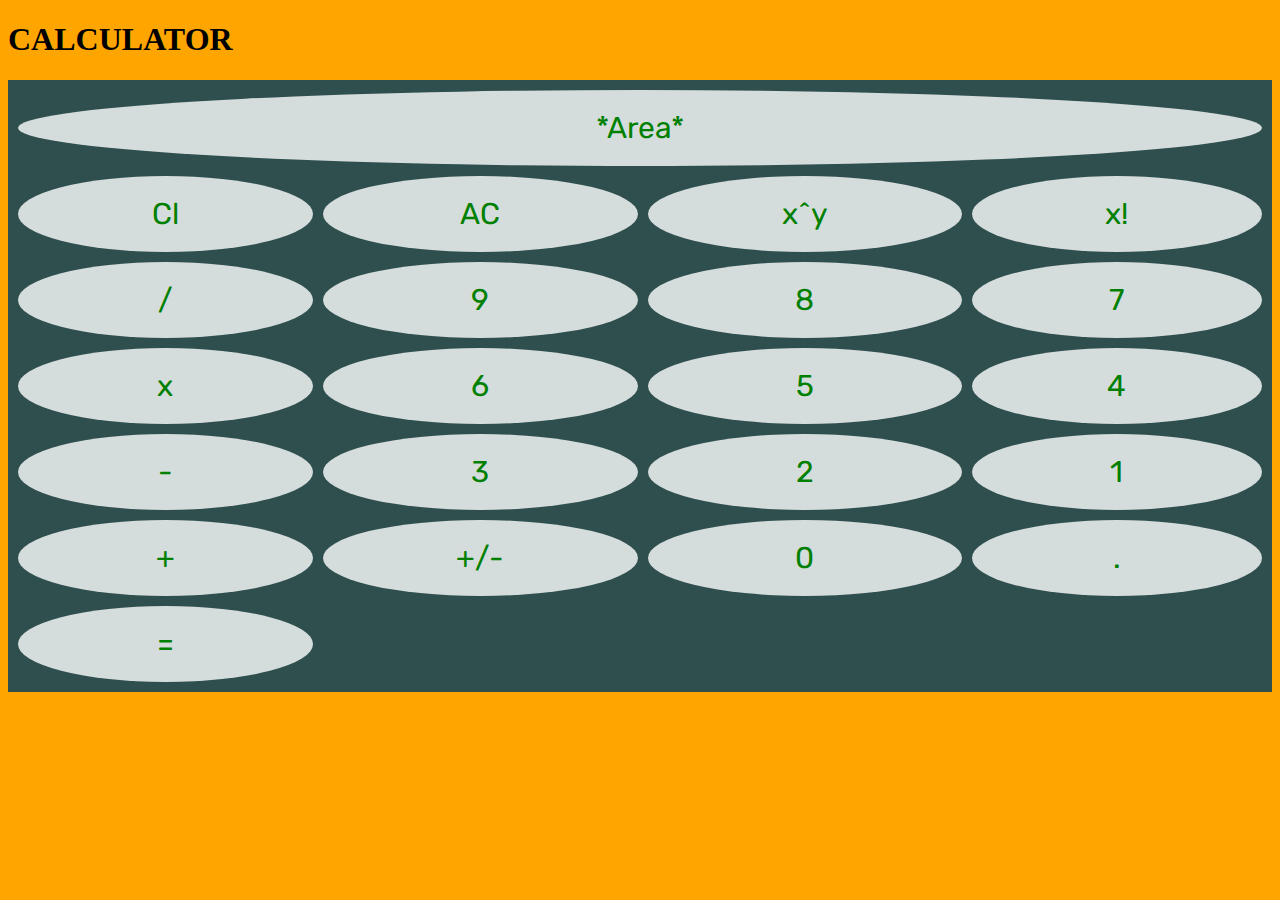
<file: Calculator/index.html>
<!DOCTYPE html>
<html lang="en">
<head>
    <meta charset="UTF-8">
    <meta http-equiv="X-UA-Compatible" content="IE=edge">
    <meta name="viewport" content="width=device-width, initial-scale=1.0">
    <title>Calculator</title>
    <link rel="stylesheet" href="style.css">
</head>
<body>
    <div class="Heading">
        <h1>CALCULATOR</h1>
    </div>
    <div class="main">
        <div class="area">*Area*</div>
        <div class="clear">Cl</div>
        <div class="AC">AC</div>
        <div class="pow">x^y</div>
        <div class="fact">x!</div>
        <div class="/">/</div>
        <div class="9">9</div>
        <div class="8">8</div>
        <div class="7">7</div>
        <div class="x">x</div>
        <div class="6">6</div>
        <div class="5">5</div>
        <div class="4">4</div>
        <div class="-">-</div>
        <div class="3">3</div>
        <div class="2">2</div>
        <div class="1">1</div>
        <div class="add">+</div>
        <div class="neg">+/-</div>
        <div class="0">0</div>
        <div class="point">.</div>
        <div class="equal">=</div>
    </div>
    <script src="script.js"></script>
</body>
</html>
</file>
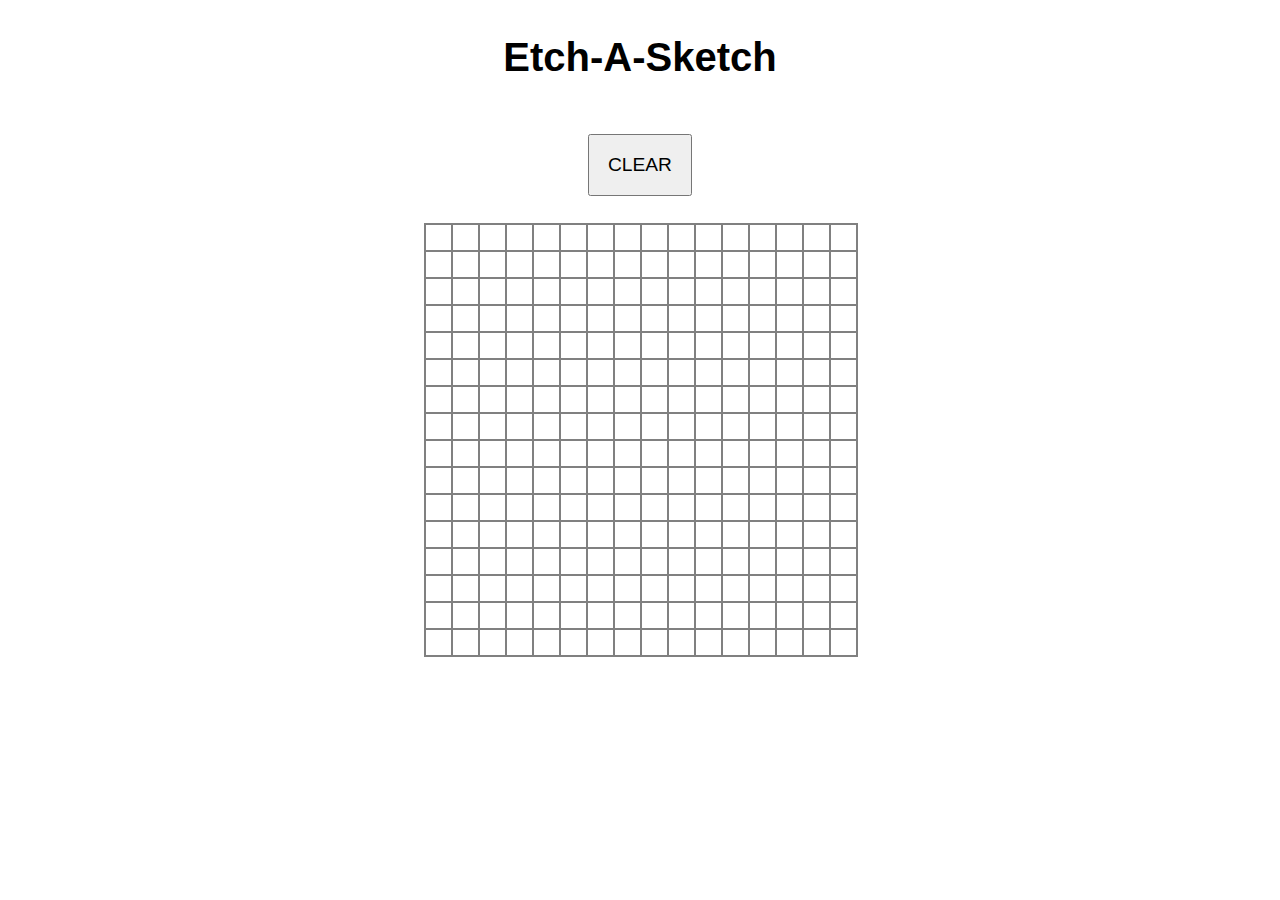
<file: Etch-A-Sketch/index.html>
<!DOCTYPE html>
<html lang="en">
<head>
    <meta charset="UTF-8">
    <meta http-equiv="X-UA-Compatible" content="IE=edge">
    <meta name="viewport" content="width=device-width, initial-scale=1.0">
    <title>Etch-A-Sketch</title>
    <link rel="stylesheet" href="style.css">
</head>
<body>
    <div class="Heading">
        <h1>Etch-A-Sketch</h1>
    </div>
    <div class="butt">
        <button class="clear">
            CLEAR
        </button>
    </div>
    <div class="main">

    </div>
    <script src="script.js"></script>
</body>
</html>
</file>
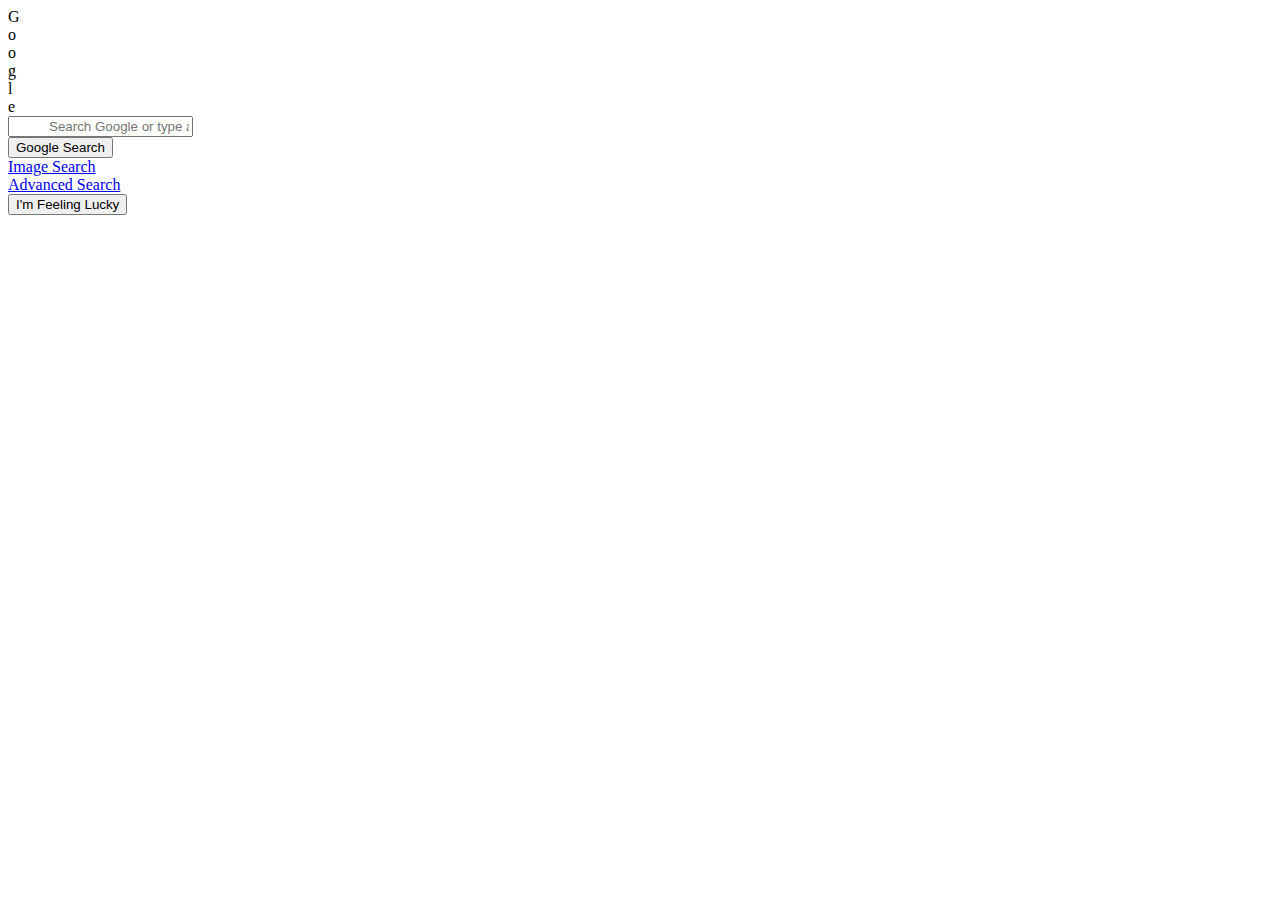
<file: Google_Basic_Frontend/main0.html>
<!DOCTYPE html>
<html lang="en">
    <head>
        <title>Google</title>
        <link rel="stylesheet" href="C:\Users\antra\Documents\VS_Code\Python\CS50\HTML AND CSS AND SCSS AND BOOTSTRAP\Project_0\main0.css">
        <link rel="icon" href="https://upload.wikimedia.org/wikipedia/commons/thumb/5/53/Google_%22G%22_Logo.svg/1004px-Google_%22G%22_Logo.svg.png" type="image/icon type">
    </head>
    <body>
        <form action = "https://google.com/search">
            <div id="A">
                <nobr><div id="G">G</div><div id="o1">o</div><div id="o2">o</div><div id="g">g</div><div id="l">l</div><div id="e">e</div></nobr>
            </div>
            <div id="B">
                <input name="q" type="text" placeholder="          Search Google or type a URL          ">
            </div>
            <div id="E">
                <input type = "Submit" name="btnK" Value = "Google Search">
            </div>
            <div id="C">
                <a href="C:\Users\antra\Documents\VS_Code\Python\CS50\HTML AND CSS AND SCSS AND BOOTSTRAP\Project_0\main1.html">Image Search</a>
            </div>
            <div id = "D">
                <a href="C:\Users\antra\Documents\VS_Code\Python\CS50\HTML AND CSS AND SCSS AND BOOTSTRAP\Project_0\main2.html">Advanced Search</a>
                </div>
            <div id = "F">
                <input value="I'm Feeling Lucky" name="btnI" type="submit">
            </div>
            <div id="H">
            </div>
        </form>
    </body>
</html>
</file>
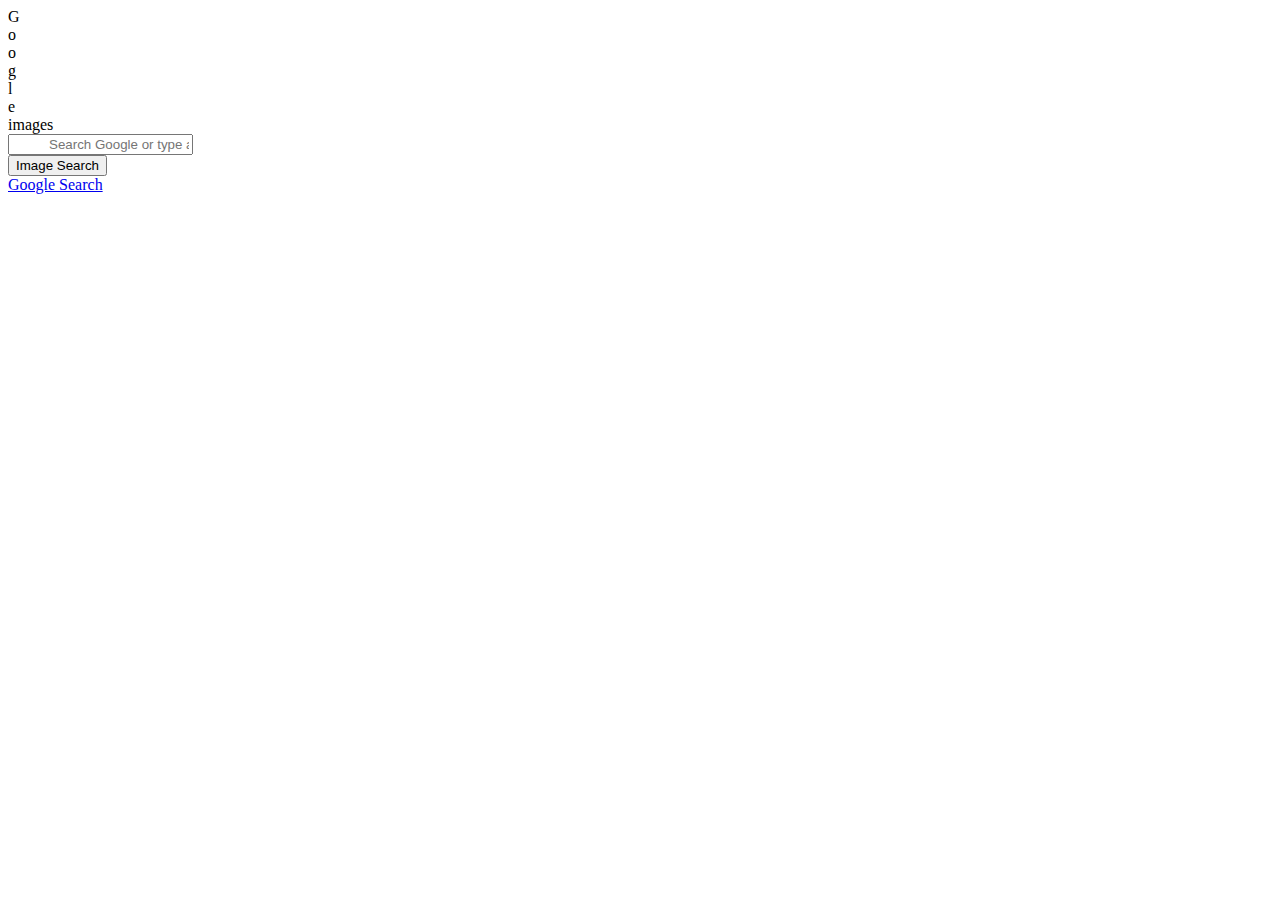
<file: Google_Basic_Frontend/main1.html>
<!DOCTYPE html>
<html lang="en">
    <head>
        <title>Google</title>
        <link rel="stylesheet" href="C:\Users\antra\Documents\VS_Code\Python\CS50\HTML AND CSS AND SCSS AND BOOTSTRAP\Project_0\main1.css">
        <link rel="icon" href="https://upload.wikimedia.org/wikipedia/commons/thumb/5/53/Google_%22G%22_Logo.svg/1004px-Google_%22G%22_Logo.svg.png" type="image/icon type">
    </head>
    <body>
        <form action = "https://google.com/images">
            <div id="A">
                <nobr><div id="G">G</div><div id="o1">o</div><div id="o2">o</div><div id="g">g</div><div id="l">l</div><div id="e">e</div><div id="im">images</div></nobr>
            </div>
            <div id="B">
                <input name="q" type="text" placeholder="          Search Google or type a URL          ">
            </div>
            <div id="E">
                <input type = "Submit" placeholder = "Google Search" Value = "Image Search">
            </div>
            <div id="C">
                <a href="C:\Users\antra\Documents\VS_Code\Python\CS50\HTML AND CSS AND SCSS AND BOOTSTRAP\Project_0\main0.html">Google Search</a>
            </div>
        </form>
    </body>
</html>
</file>
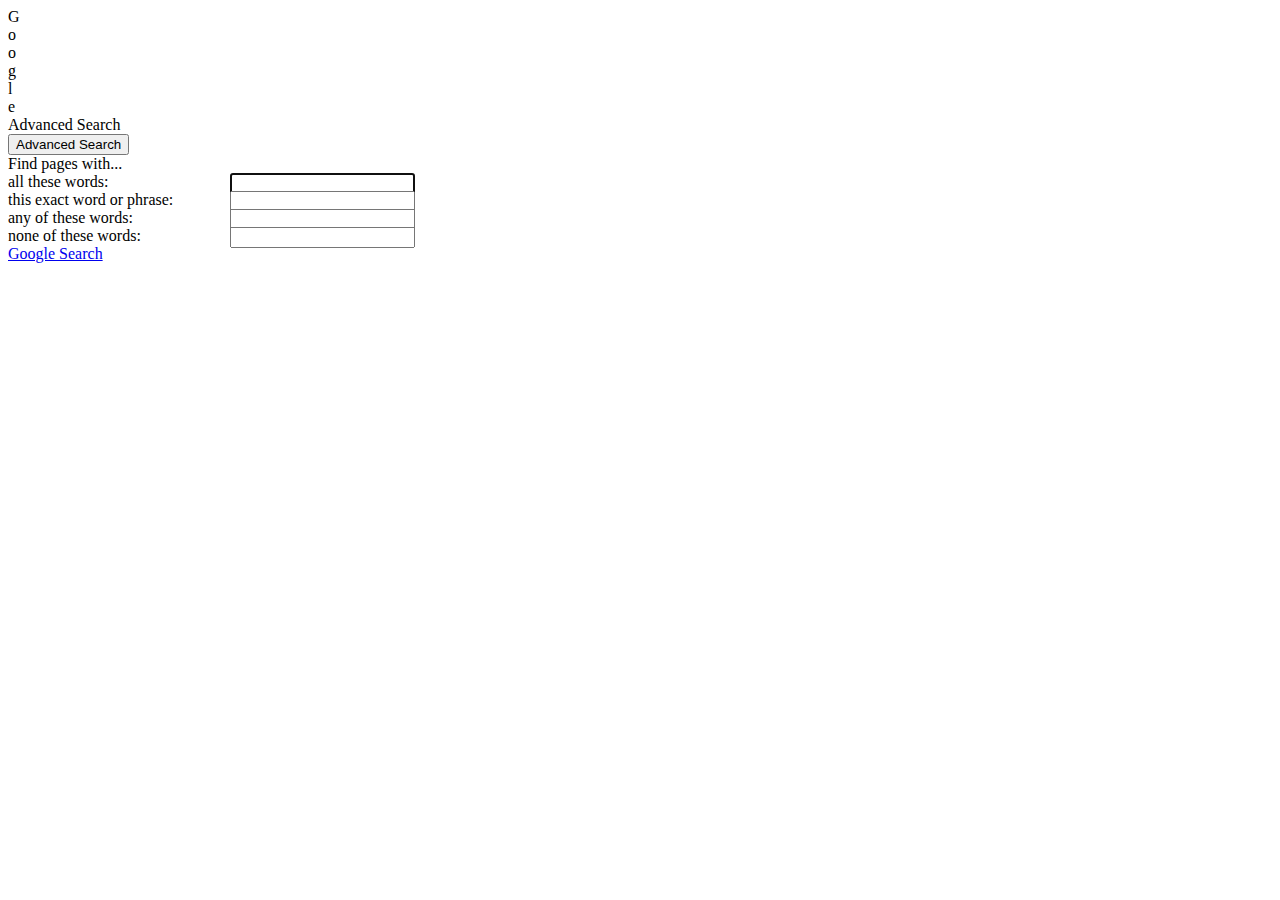
<file: Google_Basic_Frontend/main2.html>
<!DOCTYPE html>
<html lang="en">
    <head>
        <style>.box{position: absolute;left:230px;}</style>
        <title>Google</title>
        <link rel="stylesheet" href="C:\Users\antra\Documents\VS_Code\Python\CS50\HTML AND CSS AND SCSS AND BOOTSTRAP\Project_0\main2.css">
        <link rel="icon" href="https://upload.wikimedia.org/wikipedia/commons/thumb/5/53/Google_%22G%22_Logo.svg/1004px-Google_%22G%22_Logo.svg.png" type="image/icon type">
    </head>
    <body>
        <form action = "https://google.com/search">
            <div id="A">
                <nobr><div id="G">G</div><div id="o1">o</div><div id="o2">o</div><div id="g">g</div><div id="l">l</div><div id="e">e</div><div id="im">Advanced Search</div></nobr>
            </div>
            <div id="E">
                <input type = "Submit" placeholder = "Google Search" Value = "Advanced Search">
            </div>
            <div id="N">Find pages with... </div>
            <div id = "Z">all these words:
                <input class="box" value="" autofocus="autofocus" name="as_q" type="text">
            </div>
            <div id="X">this exact word or phrase:
                <input class="box" value="" name="as_epq" type="text">
            </div>
            <div id="Y">any of these words:
                <input class="box" value="" name="as_oq" type="text">
            </div>
            <div id="W">none of these words:
                <input class="box" value="" name="as_eq" type="text">
            </div>
            <div id="C">
                <a href="C:\Users\antra\Documents\VS_Code\Python\CS50\HTML AND CSS AND SCSS AND BOOTSTRAP\Project_0\main0.html">Google Search</a>
            </div>
        </form>
    </body>
</html>
</file>
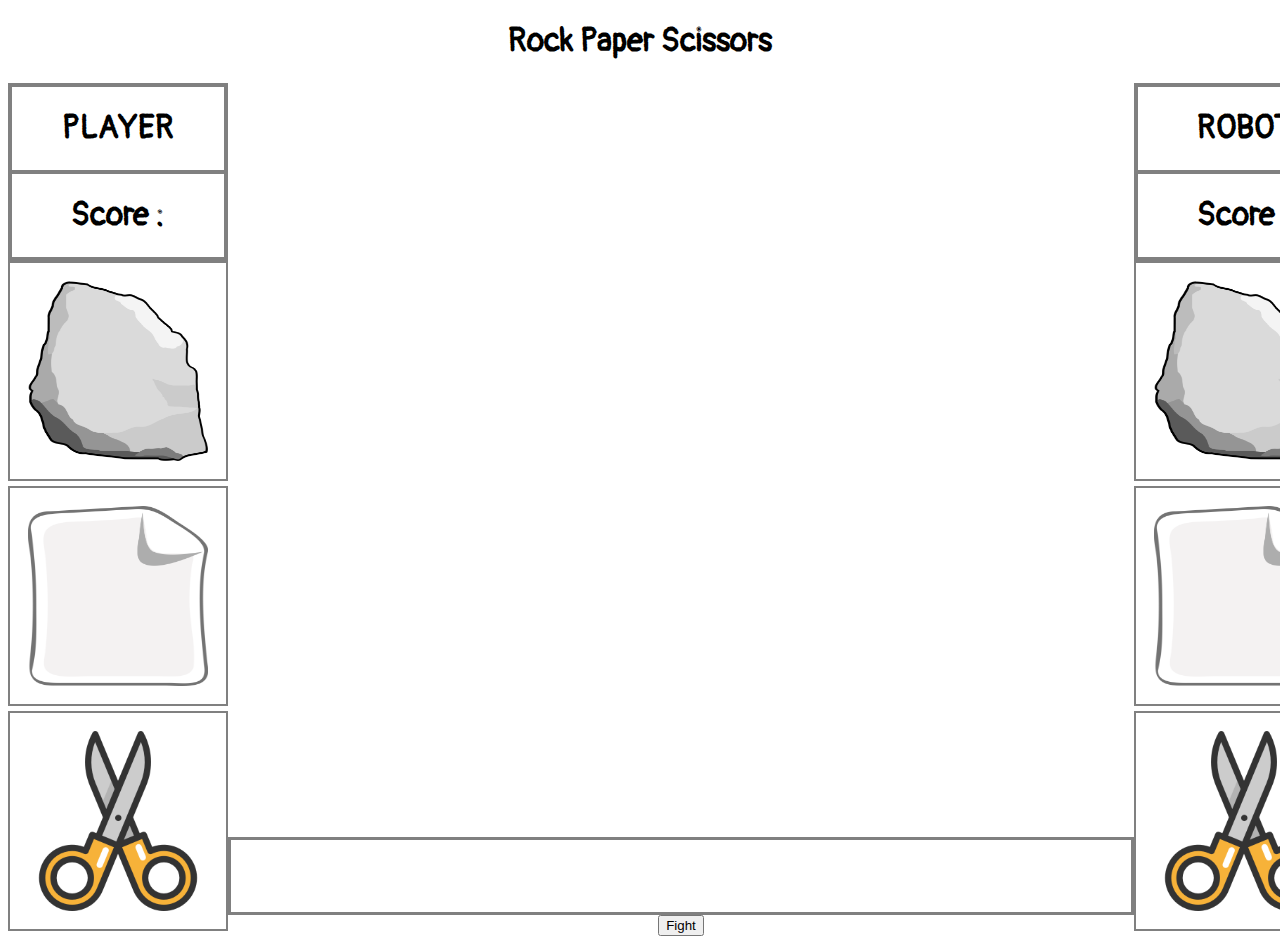
<file: Rock_Paper_Scissors/RPS.html>
<!DOCTYPE html>
<html lang="en">
<head>
    <meta charset="UTF-8">
    <meta http-equiv="X-UA-Compatible" content="IE=edge">
    <meta name="viewport" content="width=device-width, initial-scale=1.0">
    <title>Rock Paper Scissors</title>
    <link rel="stylesheet" href="RPS.css">
</head>
<body>
    <div class="Heading">
        <h1>Rock Paper Scissors</h1>
    </div>
    <div class = "main">
        <div class="player">
            <div class="infoplayer">
                <div class="playern">
                    <h1>PLAYER</h1>
                </div>
                <div class="score">
                    <h1>Score : </h1>
                </div>
            </div>
            <div class="options">
                <div class="rock">
                    <img src="rock.png">
                </div>
                <div class="paper">
                    <img src="paper.png">
                </div>
                <div class="scissors">
                    <img src="scissors.png">
                </div>
            </div>
        </div>
        <div class="playerbox">

        </div>
        <div class = "ano">
            <div class="Text">
            
            </div>
            <div class = "Fight">
                <button class = "Fight">Fight</button>
            </div>
        </div>
        <div class="robotbox">

        </div>
        <div class="robots">
            <div class="inforobot">
                <div class="robotn">
                    <h1>ROBOT</h1>
                </div>
                <div class="score">
                    <h1>Score : </h1>
                </div>
            </div>
            <div class="options">
                <div class="rock">
                    <img src="rock.png">
                </div>
                <div class="paper">
                    <img src="paper.png">
                </div>
                <div class="scissors">
                    <img src="scissors.png">
                </div>
            </div>
        </div>
    </div>
    <script src="RPS.js"></script>
</body>
</html>
</file>
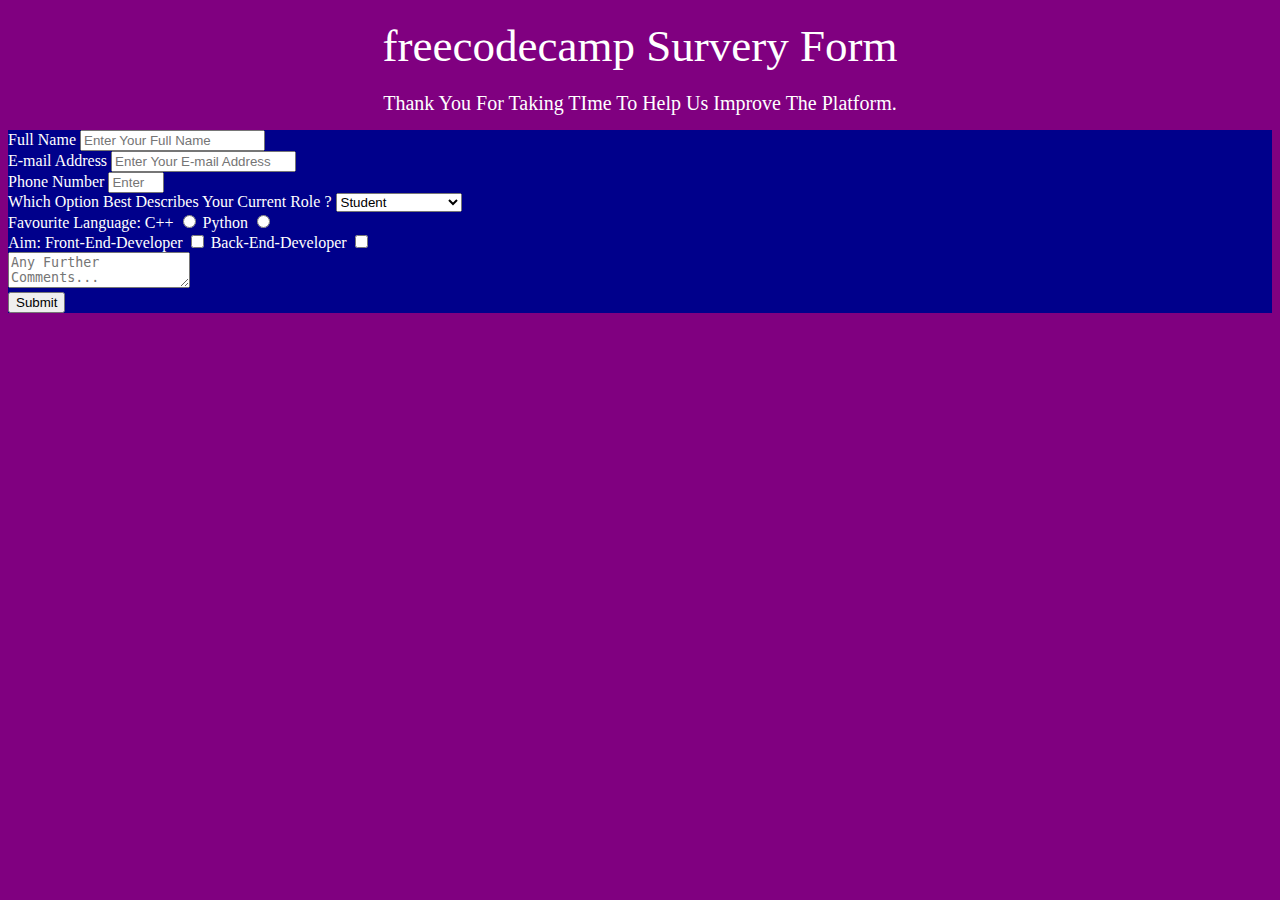
<file: Survery_Form/Surv.html>
<!DOCTYPE html>
<html lang="en">
<head>
    <meta charset="UTF-8">
    <meta http-equiv="X-UA-Compatible" content="IE=edge">
    <meta name="viewport" content="width=device-width, initial-scale=1.0">
    <title>Survey Form</title>
    <link rel="stylesheet" href="Surv.css">
</head>
<body>
    <script src="https://cdn.freecodecamp.org/testable-projects-fcc/v1/bundle.js"></script>
    <div id="tit">
        <h1 id="title">freecodecamp Survery Form</h1>
    </div>
    <div id="desc">
        <p id="description">
            Thank You For Taking TIme To Help Us Improve The Platform.
        </p>
    </div>
    <div id="for">
        <form id="survey-form">
            <div>
                <label for="name" id="name-label">Full Name</label>
                <input type="text" placeholder="Enter Your Full Name" id="name" required>
            </div>
            <div>
                <label for="email" id="email-label">E-mail Address</label>
                <input type="email" placeholder="Enter Your E-mail Address" id="email" required>
            </div>
            <div>
                <label for="number" id="number-label">Phone Number</label>
                <input type="number" min = 10 max = 80 placeholder="Enter Your Phone Number" id="number" required> 
            </div>
            <div>
                <label for="dropdown" id="drop">Which Option Best Describes Your Current Role ?</label>
                <select id="dropdown">
                    <option value="student">Student</option>
                    <option value="fulltimejob">Full Time Job</option>
                    <option value="learner">Full Time Learner</option>
                    <option value="partimejob">Part Time Job</option>
                    <option value="other">Other</option>
                </select>
            </div>
            <div>
                <label>Favourite Language:</label>
                <label for="c++">C++</label>
                <input value="c++" name="Lang" type="radio" id="c++">
                <label for="python">Python</label>
                <input value="pyt" name="Lang" type="radio" id="python">
            </div>
            <div>
                <label>Aim:</label>
                <label for="front">Front-End-Developer</label>
                <input value="front" type="checkbox" id="front">
                <label for="back">Back-End-Developer</label>
                <input value="back" type="checkbox" id="back">
            </div>
            <div>
                <textarea placeholder="Any Further Comments..."></textarea>
            </div>
            <div>
                <input type="submit" id="submit" value="Submit">
            </div>
        </form>
    </div>
</body>
</html>
</file>
<file: Calculator/style.css>
@import url('https://fonts.googleapis.com/css2?family=Rubik:wght@500&display=swap');
/*.main {
    display: grid;
    grid-template-columns: repeat(4, 50px);
    grid-template-rows: repeat(6,50px);
    background-color: white;
    grid-template-areas: 'op op op . . .';
}

.main > div {
    border: 2px gray solid;
    text-align: center;
    height: 50px;
    width: 50px;
}*/

body {
    background-color: orange;
}
.main {
    display: grid;
    grid-template-areas: 'myArea myArea myArea myArea';
    grid-gap: 10px;
    background-color: darkslategray;
    padding: 10px;
}
.area {
    grid-area: myArea;
}
.main > div {
    font-family: 'Rubik', sans-serif;
    color: green;
    background-color: rgba(255, 255, 255, 0.8);
    text-align: center;
    padding: 20px 0;
    font-size: 30px;
    border-radius: 50%;
}
</file>
<file: Etch-A-Sketch/style.css>
/*.main {
    display: grid;
    grid-template-rows: repeat(16,27px);
    grid-template-columns: repeat(16,27px);
}
*/
body {
    display: flex;
    flex-direction: column;
    align-items: center;
}

.clear {
    font-size: larger;
    padding: 2vh;
    margin: 3vh;
}

.Heading {
    font-family: sans-serif;
    font-size: 20px;
    text-align: center;
}
</file>
<file: Rock_Paper_Scissors/RPS.css>
@import url('https://fonts.googleapis.com/css2?family=Pangolin&display=swap');

body {
    font-family: 'Pangolin', cursive;
}
.Heading {
    text-align: center;
}

.main {
    display: flex;
    justify-content: space-between;
}

.player {
    display: flex;
    flex-direction: column;
}

.Text {
    border: 3px gray solid;
    height: 8vh;
    width: 100vh;
}

.ano {
    display: flex;
    flex-direction: column;
    justify-content: flex-end;
    align-items: center;
}
/*
.Fight {
    font-family: 'Pangolin',cursive;
    align-self: flex-end;
    height: fit-content;
    font-size: 40px;
}*/
.playerbox,.robotbox {
    align-self: center;
    height: 40vh;
    width: 40vh;
}

.infoplayer {
    display: flex;
    flex-direction: column;
    justify-content: space-between;
    border: 2px gray solid;
}

.robotn,.playern,.score {
    border: 2px gray solid;
    text-align: center;
}

.inforobot {
    display: flex;
    flex-direction: column;
    border: 2px gray solid;
}
.robots {
    width: fit-content;
}
.options {
    display: flex;
    flex-direction: column;
}

img {
    width: 20vh;
    padding: 2vh;
    height: 20vh;
    border: 2px gray solid;
}
</file>
<file: Survery_Form/Surv.css>
body {
    background-color: purple;
}

#title {
    text-align: center;
    font-size: 45px;
    margin: 20px;
    color: white;
    font-weight: 500;
}

#description {
    text-align: center;
    font-size: 20px;
    color: white;
    margin: 15px;
}

#for {
    background-color: darkblue;
    color: white;
}

survey-form {
    display: flex;
    flex-direction: column;
    justify-content: center;
}
</file>
